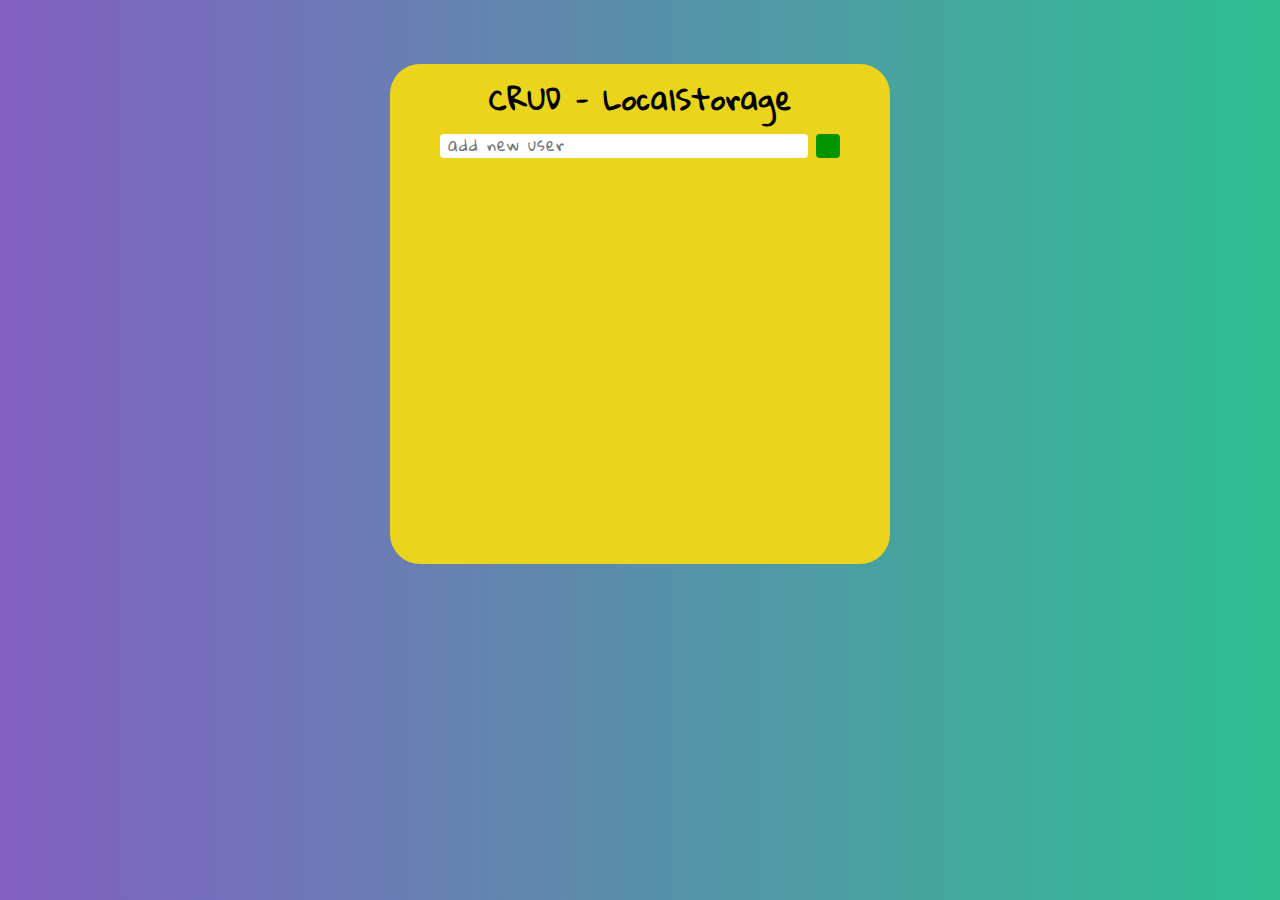
<file: crud-localstorage/index.html>
<!DOCTYPE html>
<html lang="en">
<head>
    <meta charset="UTF-8">
    <meta http-equiv="X-UA-Compatible" content="IE=edge">
    <meta name="viewport" content="width=device-width, initial-scale=1.0">
    <link rel="stylesheet" href="style.css">
    <link rel="stylesheet" href="https://cdnjs.cloudflare.com/ajax/libs/font-awesome/6.3.0/css/all.min.css" integrity="sha512-SzlrxWUlpfuzQ+pcUCosxcglQRNAq/DZjVsC0lE40xsADsfeQoEypE+enwcOiGjk/bSuGGKHEyjSoQ1zVisanQ==" crossorigin="anonymous" referrerpolicy="no-referrer" />
    <title>Local Storage - CRUD</title>
</head>
<body>
    <div class="container">
        <h1>CRUD - LocalStorage</h1>
        <form id="form">
            <input type="text" autocomplete="off" placeholder="add new user" id="name" />
            <button class="success">
                <i class="fas fa-plus"></i>
            </button>
        </form>
        <div class="user" id="nameList"></div>
    </div>
    
    <script src="app.js"></script>
</body>
</html>
</file>
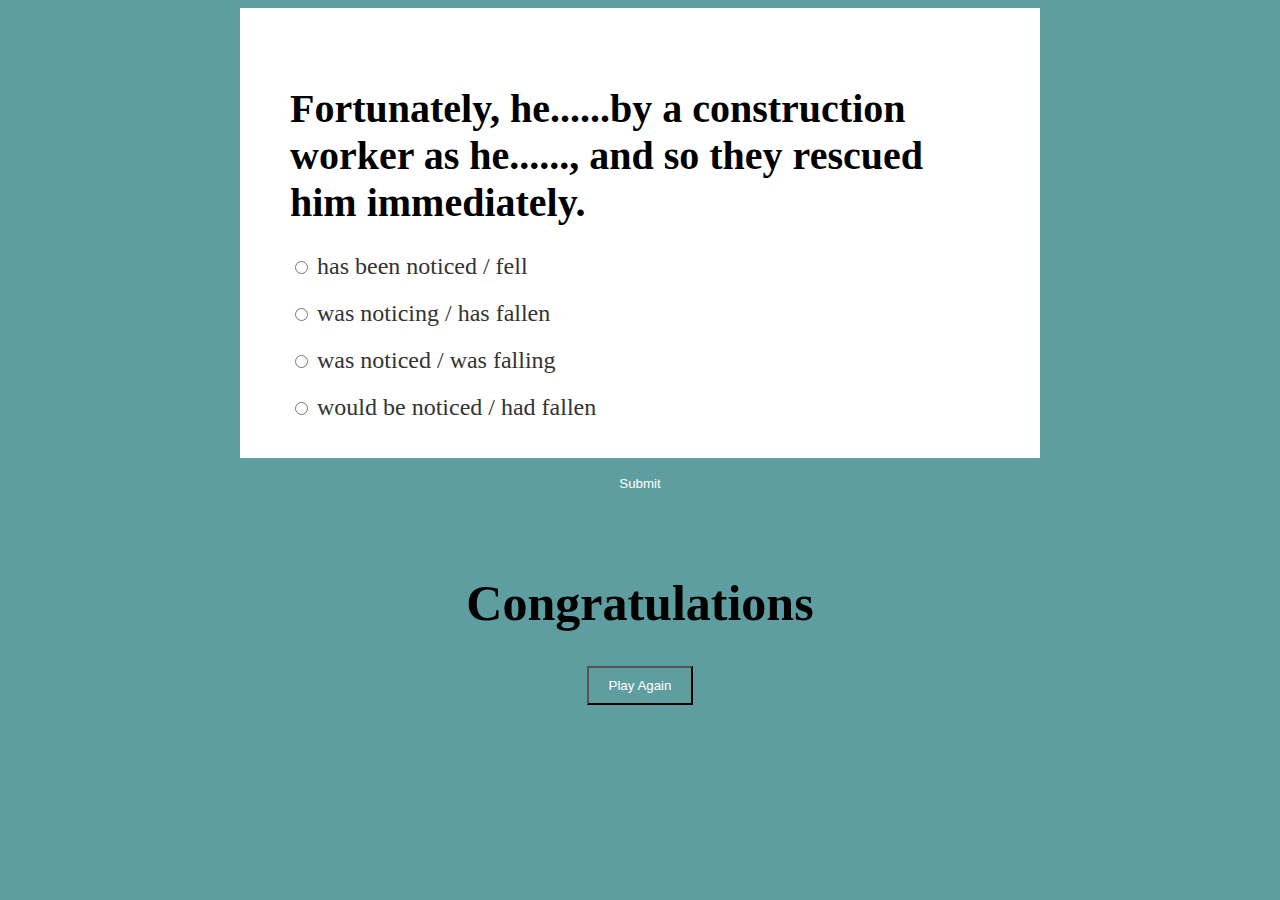
<file: quiz app/index.html>
<!DOCTYPE html>
<html lang="en">
<head>
    <meta charset="UTF-8">
    <meta http-equiv="X-UA-Compatible" content="IE=edge">
    <meta name="viewport" content="width=device-width, initial-scale=1.0">
    <link rel="stylesheet" href="quiz.css">
    <title>Quiz Project</title>
</head>
<body>
    <div class="container">
        <div class="game">
            <div class="content">
                <h1 class="question"></h1>
                <div class="answers">
                    
                </div>
            </div>
            <button class="submit">Submit</button>
        </div>
            <div class="result">
                <h1>Congratulations</h1>
                <h3 class="correct"></h3>
                <h3 class="wrong"></h3>
                <h2 class="score"></h2>
                <button class="play">Play Again</button>
            </div>
    </div>




    <script src="app.js"></script>
</body>
</html>
</file>
<file: crud-localstorage/style.css>
@import url("https://fonts.googleapis.com/css2?family=Gloria+Hallelujah&display=swap");

html {
    line-height: 1.15;
    /* 1 */
    -webkit-text-size-adjust: 100%;
    /* 2 */
}

/* Sections
        ========================================================================== */
/**
      * Remove the margin in all browsers.
      */
body {
    margin: 0;
}

/**
      * Render the `main` element consistently in IE.
      */
main {
    display: block;
}

/**
      * Correct the font size and margin on `h1` elements within `section` and
      * `article` contexts in Chrome, Firefox, and Safari.
      */
h1 {
    font-size: 2em;
    margin: 0.67em 0;
}

/* Grouping content
        ========================================================================== */
/**
      * 1. Add the correct box sizing in Firefox.
      * 2. Show the overflow in Edge and IE.
      */
hr {
    -webkit-box-sizing: content-box;
    box-sizing: content-box;
    /* 1 */
    height: 0;
    /* 1 */
    overflow: visible;
    /* 2 */
}

/**
      * 1. Correct the inheritance and scaling of font size in all browsers.
      * 2. Correct the odd `em` font sizing in all browsers.
      */
pre {
    font-family: monospace, monospace;
    /* 1 */
    font-size: 1em;
    /* 2 */
}

/* Text-level semantics
        ========================================================================== */
/**
      * Remove the gray background on active links in IE 10.
      */
a {
    background-color: transparent;
}

/**
      * 1. Remove the bottom border in Chrome 57-
      * 2. Add the correct text decoration in Chrome, Edge, IE, Opera, and Safari.
      */
abbr[title] {
    border-bottom: none;
    /* 1 */
    text-decoration: underline;
    /* 2 */
    -webkit-text-decoration: underline dotted;
    text-decoration: underline dotted;
    /* 2 */
}

/**
      * Add the correct font weight in Chrome, Edge, and Safari.
      */
b,
strong {
    font-weight: bolder;
}

/**
      * 1. Correct the inheritance and scaling of font size in all browsers.
      * 2. Correct the odd `em` font sizing in all browsers.
      */
code,
kbd,
samp {
    font-family: monospace, monospace;
    /* 1 */
    font-size: 1em;
    /* 2 */
}

/**
      * Add the correct font size in all browsers.
      */
small {
    font-size: 80%;
}

/**
      * Prevent `sub` and `sup` elements from affecting the line height in
      * all browsers.
      */
sub,
sup {
    font-size: 75%;
    line-height: 0;
    position: relative;
    vertical-align: baseline;
}

sub {
    bottom: -0.25em;
}

sup {
    top: -0.5em;
}

/* Embedded content
        ========================================================================== */
/**
      * Remove the border on images inside links in IE 10.
      */
img {
    border-style: none;
}

/* Forms
        ========================================================================== */
/**
      * 1. Change the font styles in all browsers.
      * 2. Remove the margin in Firefox and Safari.
      */
button,
input,
optgroup,
select,
textarea {
    font-family: inherit;
    /* 1 */
    font-size: 100%;
    /* 1 */
    line-height: 1.15;
    /* 1 */
    margin: 0;
    /* 2 */
}

/**
      * Show the overflow in IE.
      * 1. Show the overflow in Edge.
      */
button,
input {
    /* 1 */
    overflow: visible;
}

/**
      * Remove the inheritance of text transform in Edge, Firefox, and IE.
      * 1. Remove the inheritance of text transform in Firefox.
      */
button,
select {
    /* 1 */
    text-transform: none;
}

/**
      * Correct the inability to style clickable types in iOS and Safari.
      */
button,
[type="button"],
[type="reset"],
[type="submit"] {
    -webkit-appearance: button;
}

/**
      * Remove the inner border and padding in Firefox.
      */
button::-moz-focus-inner,
[type="button"]::-moz-focus-inner,
[type="reset"]::-moz-focus-inner,
[type="submit"]::-moz-focus-inner {
    border-style: none;
    padding: 0;
}

/**
      * Restore the focus styles unset by the previous rule.
      */
button:-moz-focusring,
[type="button"]:-moz-focusring,
[type="reset"]:-moz-focusring,
[type="submit"]:-moz-focusring {
    outline: 1px dotted ButtonText;
}

/**
      * Correct the padding in Firefox.
      */
fieldset {
    padding: 0.35em 0.75em 0.625em;
}

/**
      * 1. Correct the text wrapping in Edge and IE.
      * 2. Correct the color inheritance from `fieldset` elements in IE.
      * 3. Remove the padding so developers are not caught out when they zero out
      *    `fieldset` elements in all browsers.
      */
legend {
    -webkit-box-sizing: border-box;
    box-sizing: border-box;
    /* 1 */
    color: inherit;
    /* 2 */
    display: table;
    /* 1 */
    max-width: 100%;
    /* 1 */
    padding: 0;
    /* 3 */
    white-space: normal;
    /* 1 */
}

/**
      * Add the correct vertical alignment in Chrome, Firefox, and Opera.
      */
progress {
    vertical-align: baseline;
}

/**
      * Remove the default vertical scrollbar in IE 10+.
      */
textarea {
    overflow: auto;
}

/**
      * 1. Add the correct box sizing in IE 10.
      * 2. Remove the padding in IE 10.
      */
[type="checkbox"],
[type="radio"] {
    -webkit-box-sizing: border-box;
    box-sizing: border-box;
    /* 1 */
    padding: 0;
    /* 2 */
}

/**
      * Correct the cursor style of increment and decrement buttons in Chrome.
      */
[type="number"]::-webkit-inner-spin-button,
[type="number"]::-webkit-outer-spin-button {
    height: auto;
}

/**
      * 1. Correct the odd appearance in Chrome and Safari.
      * 2. Correct the outline style in Safari.
      */
[type="search"] {
    -webkit-appearance: textfield;
    /* 1 */
    outline-offset: -2px;
    /* 2 */
}

/**
      * Remove the inner padding in Chrome and Safari on macOS.
      */
[type="search"]::-webkit-search-decoration {
    -webkit-appearance: none;
}

/**
      * 1. Correct the inability to style clickable types in iOS and Safari.
      * 2. Change font properties to `inherit` in Safari.
      */
::-webkit-file-upload-button {
    -webkit-appearance: button;
    /* 1 */
    font: inherit;
    /* 2 */
}

/* Interactive
        ========================================================================== */
/*
      * Add the correct display in Edge, IE 10+, and Firefox.
      */
details {
    display: block;
}

/*
      * Add the correct display in all browsers.
      */
summary {
    display: list-item;
}

/* Misc
        ========================================================================== */
/**
      * Add the correct display in IE 10+.
      */
template {
    display: none;
}

/**
      * Add the correct display in IE 10.
      */
[hidden] {
    display: none;
}

/*! end normalize css  */
* {
    font-family: "Gloria Hallelujah", cursive;
    letter-spacing: 1px;
}

body {
    background-image: -webkit-gradient(linear, left top, right top, from(#8360c3), to(#2ebf91));
    background-image: linear-gradient(to right, #8360c3, #2ebf91);
    max-height: 100vh;
}

input[type="text"] {
    border: none;
    outline: none;
    padding-left: 0.5rem;
    border-radius: 4px;
}

p {
    margin: 0;
    color: blue;
    font-weight: bold;
}

p i {
    color: #00b600;
    margin-right: 0.25rem;
    font-size: 1.25rem;
}

p>span {
    color: black;
    font-weight: bold;
    margin-left: 0.25rem;
}

h1 {
    font-size: 1.75rem;
}

@media (max-width: 576px) {
    h1 {
        font-size: 1.25rem;
    }
}

button {
    border: none;
    color: #fff;
    padding: 0.75rem;
    border-radius: 4px;
    font-size: 12px;
    cursor: pointer;
    font-weight: bold;
    -webkit-transition: 0.2s ease;
    transition: 0.2s ease;
}

button.danger {
    background-color: #ff3030;
}

button.primary {
    background-color: #3838f6;
}

button.success {
    background-color: #019401;
}

button.warning {
    background-color: #ff7700;
}

button:hover {
    opacity: 0.8;
}

@media (max-width: 576px) {
    button {
        padding: 0.5rem;
    }
}

.container {
    display: -webkit-box;
    display: -ms-flexbox;
    display: flex;
    -webkit-box-align: center;
    -ms-flex-align: center;
    align-items: center;
    -webkit-box-orient: vertical;
    -webkit-box-direction: normal;
    -ms-flex-direction: column;
    flex-direction: column;
    background-color: #ead41c;
    width: 500px;
    min-height: 500px;
    margin: 4rem auto;
    border-radius: 30px;
}

@media (max-width: 576px) {
    .container {
        width: 350px;
    }
}

.container form {
    width: 400px;
    display: -webkit-box;
    display: -ms-flexbox;
    display: flex;
    margin-bottom: 1rem;
}

@media (max-width: 576px) {
    .container form {
        width: 300px;
    }
}

.container form input {
    -webkit-box-flex: 1;
    -ms-flex: 1;
    flex: 1;
    margin-right: 0.5rem;
}

.container .user {
    width: 400px;
    margin-bottom: 1rem;
}

@media (max-width: 576px) {
    .container .user {
        width: 300px;
    }
}

.container .user .user-item {
    display: -webkit-box;
    display: -ms-flexbox;
    display: flex;
    -webkit-box-pack: justify;
    -ms-flex-pack: justify;
    justify-content: space-between;
    -webkit-box-align: center;
    -ms-flex-align: center;
    align-items: center;
    height: 70px;
}

@media (max-width: 576px) {
    .container .user .user-item .buttons {
        display: -webkit-box;
        display: -ms-flexbox;
        display: flex;
        -webkit-box-orient: vertical;
        -webkit-box-direction: normal;
        -ms-flex-direction: column;
        flex-direction: column;
        gap: 0.25rem;
    }
}

.container .user input {
    margin-top: 0.5rem;
    height: 30px;
}

/*# sourceMappingURL=style.css.map */
</file>
<file: quiz app/quiz.css>
body{
    background-color:cadetblue;
    display: flex;
    align-items: center;
    justify-content: center;
}
.container{
    width: 800px;
    height: 500px;
    background-color: white;
    position: relative;
}
.game{
    /* display: none; */
}
.content{
    padding: 50px;
}
.question{
    font-size: 40px;
}
.answer{
    font-size: 24px;
    margin-bottom: 20px;
    color: #333;
}
.submit{
    background-color: cadetblue;
    color: white;
    border: none;
    width:100%;
    height: 50px;
    cursor: pointer;
    position: absolute;
    bottom: 0;
}
.result{
    /* display: none; */
    padding: 50px;
    text-align: center;
}
.result h1{
    font-size: 50px;
}
.correct{
    color: green;
}
.wrong{
    color: red;
}
.play{
    color: white;
    background-color:cadetblue;
    padding:10px 20px ;
    cursor: pointer;
}
</file>
